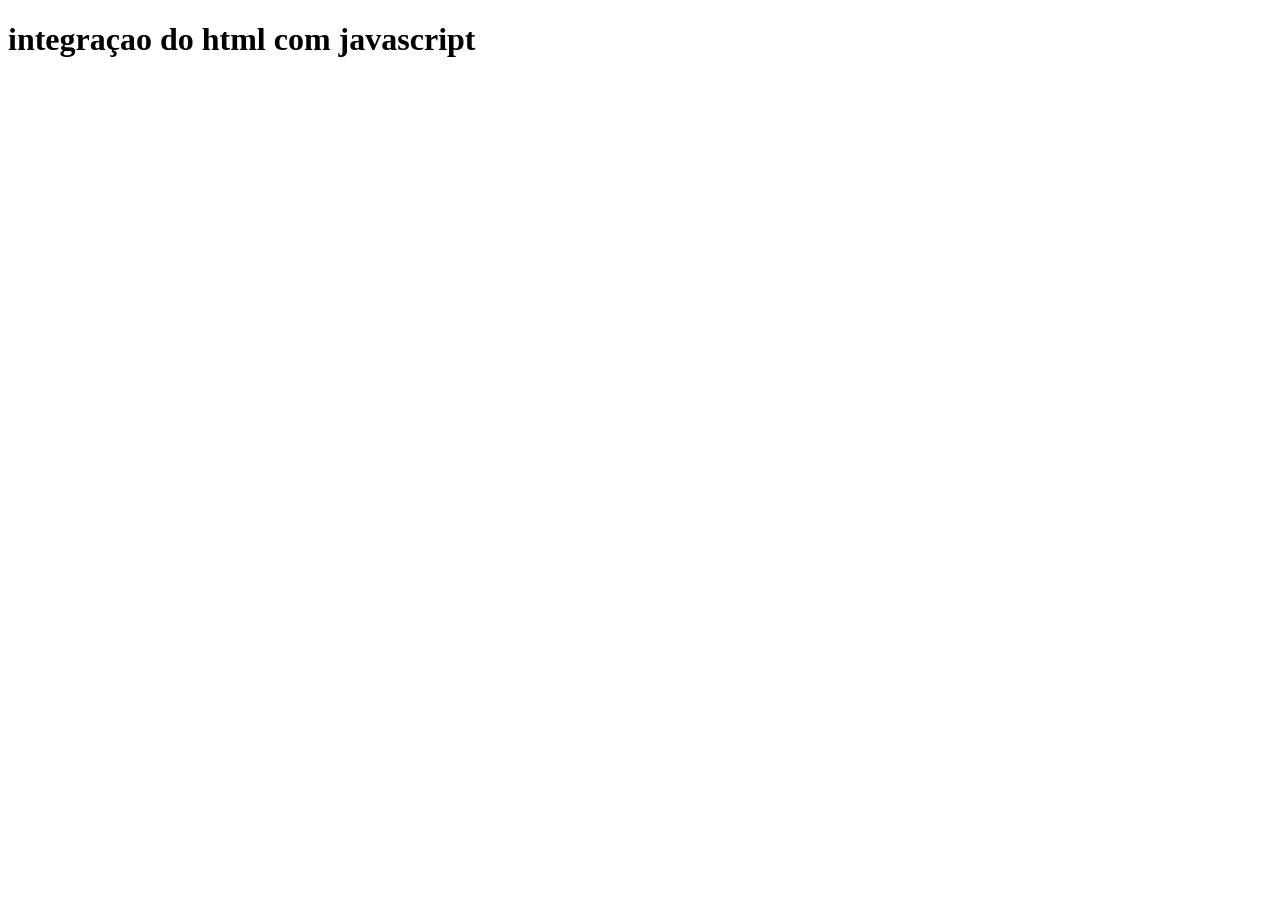
<file: REVISAO.HTML>
<!DOCTYPE html>
<html lang="pt-BR">
<head>
    <meta charset="UTF-8">
    <meta name="viewport" content="width=device-width, initial-scale=1.0">
    <title>REvisao de js</title>
</head>
<body>
    <h1> integraçao do html  com javascript </h1>
</body>
</html>
</file>
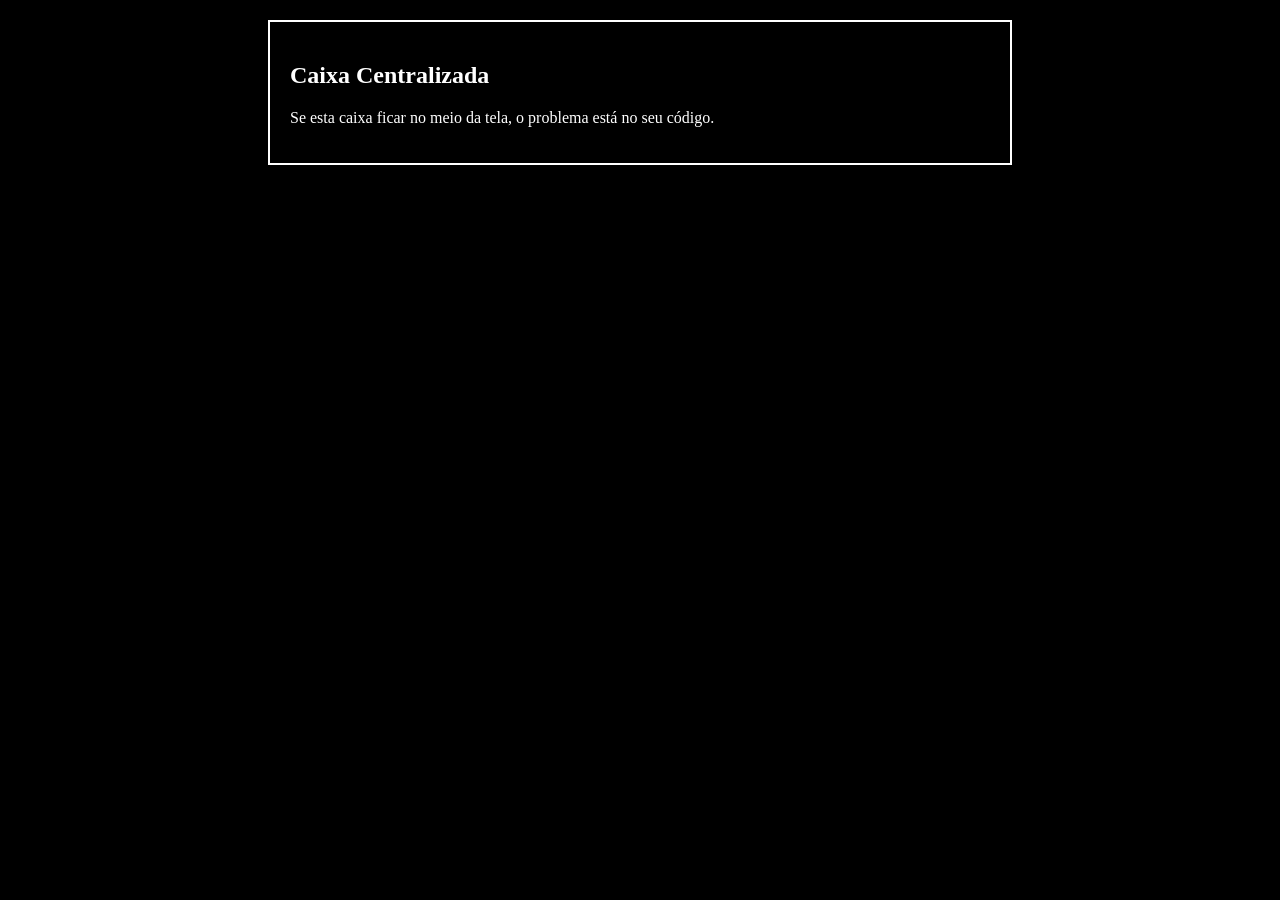
<file: testes.html>
<!DOCTYPE html>
<html>
<head>
    <title>Teste</title>
</head>

<body style="background:black; color:white;">

<div style="width:700px; margin:20px auto; border:2px solid white; padding:20px;">
    <h2>Caixa Centralizada</h2>
    <p>Se esta caixa ficar no meio da tela, o problema está no seu código.</p>
</div>

</body>
</html>
</file>
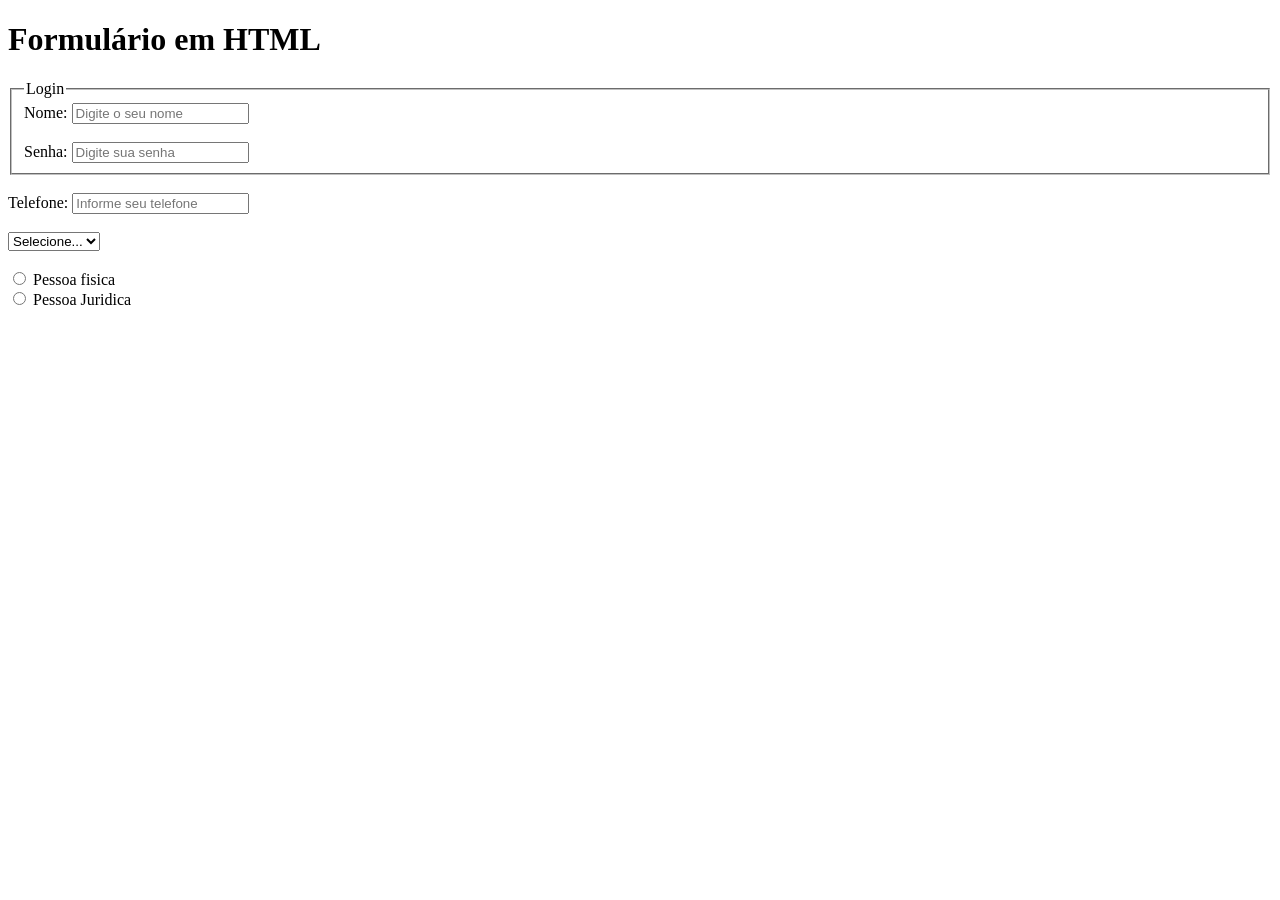
<file: exaulas/form.html>
<!doctype html>
<html lang="pt-BR">
  <head>
    <meta charset="UTF-8" />
    <meta name="viewport" content="width=device-width, initial-scale=1.0" />
    <title>Formulário</title>
  </head>
  <body>
    <h1>Formulário em HTML</h1>

    <form method="post">
      <fieldset>
        <legend>Login</legend>
        <label for="nome">Nome:</label>
        <input
          type="text"
          name="nome"
          id="nome"
          placeholder="Digite o seu nome"
          required
        />
        <br />
        <br />

        <label for="senha">Senha:</label>
        <input
          type="password"
          name="senha"
          id="senha"
          placeholder="Digite sua senha"
        />
      </fieldset>
      <br /><label for="tel">Telefone:</label>
      <input
        type="tel"
        name="tel"
        id="tel"
        placeholder="Informe seu telefone"
      />
      <br />
      <br />
      <select name="category" id="input-category">
        <option value="">Selecione...</option>
        <option value="eletronicos">Eletrônicos</option>
        <option value="moda">Moda</option>
        <option value="ti" >Tecnologia</option>
      </select>

      <br /><br />
      <input type="radio" name="client-type" id="radio-pf" value="pf" >
      <label for="radio-pf">Pessoa fisica</label>
      <br>
      <input type="radio" name="client-type" id="radio-pj" value="pj" >
      <label for="radio-pf">Pessoa Juridica</label>
    </form>
  </body>
</html>
</file>
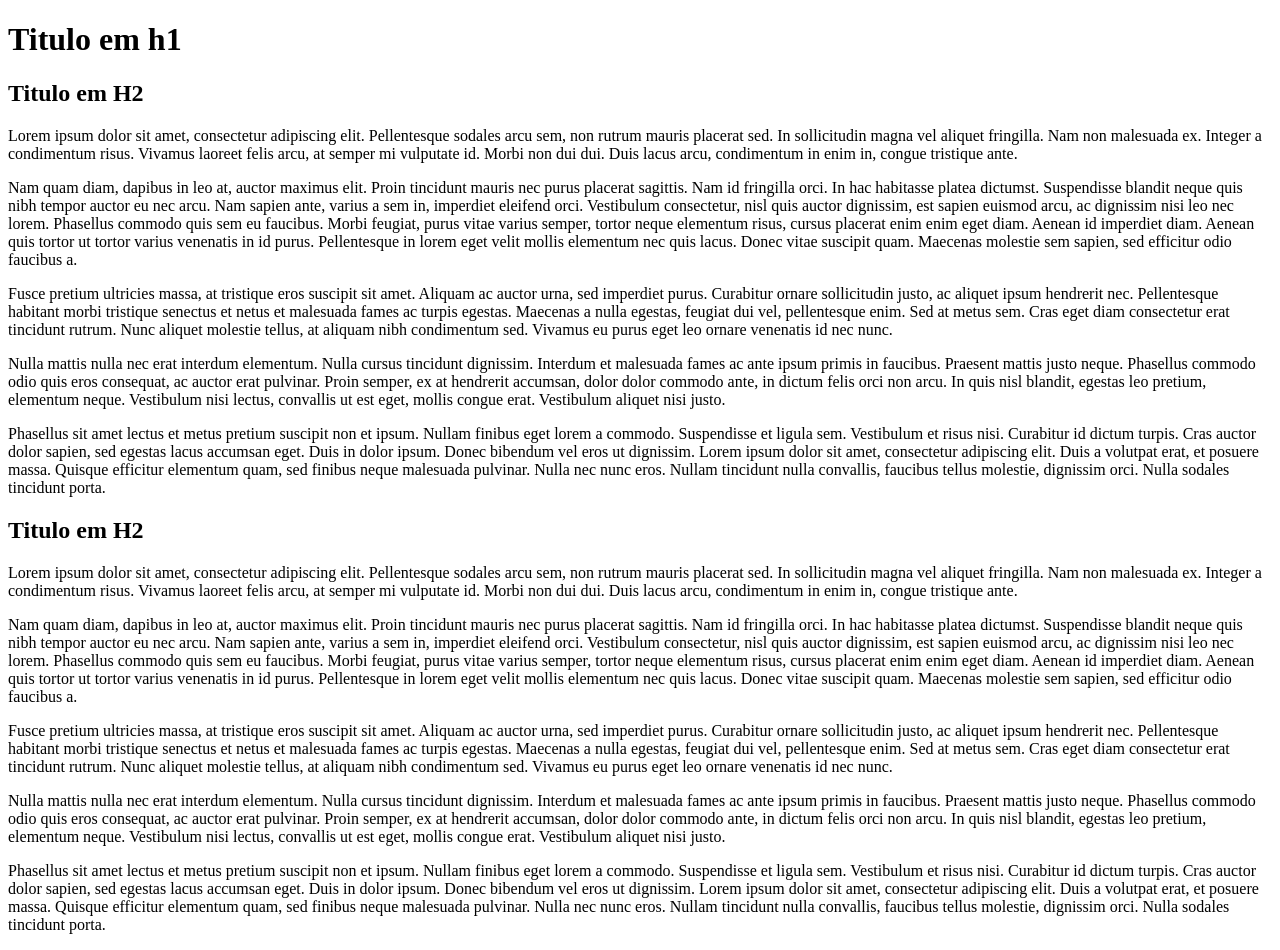
<file: exaulas/introcss.html>
<!DOCTYPE html>
<html lang="en">
<head>
    <meta charset="UTF-8">
    <meta name="viewport" content="width=device-width, initial-scale=1.0">
    <title>Introduçao ao CSS</title>
</head>
<body>
    
    <H1> Titulo em h1 </H1>
    <H2> Titulo em  H2 </H2>

<p id="intro"> 
    Lorem ipsum dolor sit amet, consectetur adipiscing elit. Pellentesque sodales arcu sem, non rutrum mauris placerat sed. In sollicitudin magna vel aliquet fringilla. Nam non malesuada ex. Integer a condimentum risus. Vivamus laoreet felis arcu, at semper mi vulputate id. Morbi non dui dui. Duis lacus arcu, condimentum in enim in, congue tristique ante.</p>

<p class="Azul">
    Nam quam diam, dapibus in leo at, auctor maximus elit. Proin tincidunt mauris nec purus placerat sagittis. Nam id fringilla orci. In hac habitasse platea dictumst. Suspendisse blandit neque quis nibh tempor auctor eu nec arcu. Nam sapien ante, varius a sem in, imperdiet eleifend orci. Vestibulum consectetur, nisl quis auctor dignissim, est sapien euismod arcu, ac dignissim nisi leo nec lorem. Phasellus commodo quis sem eu faucibus. Morbi feugiat, purus vitae varius semper, tortor neque elementum risus, cursus placerat enim enim eget diam. Aenean id imperdiet diam. Aenean quis tortor ut tortor varius venenatis in id purus. Pellentesque in lorem eget velit mollis elementum nec quis lacus. Donec vitae suscipit quam. Maecenas molestie sem sapien, sed efficitur odio faucibus a.</p>

<p>Fusce pretium ultricies massa, at tristique eros suscipit sit amet. Aliquam ac auctor urna, sed imperdiet purus. Curabitur ornare sollicitudin justo, ac aliquet ipsum hendrerit nec. Pellentesque habitant morbi tristique senectus et netus et malesuada fames ac turpis egestas. Maecenas a nulla egestas, feugiat dui vel, pellentesque enim. Sed at metus sem. Cras eget diam consectetur erat tincidunt rutrum. Nunc aliquet molestie tellus, at aliquam nibh condimentum sed. Vivamus eu purus eget leo ornare venenatis id nec nunc.</p>

<p>Nulla mattis nulla nec erat interdum elementum. Nulla cursus tincidunt dignissim. Interdum et malesuada fames ac ante ipsum primis in faucibus. Praesent mattis justo neque. Phasellus commodo odio quis eros consequat, ac auctor erat pulvinar. Proin semper, ex at hendrerit accumsan, dolor dolor commodo ante, in dictum felis orci non arcu. In quis nisl blandit, egestas leo pretium, elementum neque. Vestibulum nisi lectus, convallis ut est eget, mollis congue erat. Vestibulum aliquet nisi justo.</p>

<p>Phasellus sit amet lectus et metus pretium suscipit non et ipsum. Nullam finibus eget lorem a commodo. Suspendisse et ligula sem. Vestibulum et risus nisi. Curabitur id dictum turpis. Cras auctor dolor sapien, sed egestas lacus accumsan eget. Duis in dolor ipsum. Donec bibendum vel eros ut dignissim. Lorem ipsum dolor sit amet, consectetur adipiscing elit. Duis a volutpat erat, et posuere massa. Quisque efficitur elementum quam, sed finibus neque malesuada pulvinar. Nulla nec nunc eros. Nullam tincidunt nulla convallis, faucibus tellus molestie, dignissim orci. Nulla sodales tincidunt porta.</p>

<H2> Titulo em H2 </H2>

<p> Lorem ipsum dolor sit amet, consectetur adipiscing elit. Pellentesque sodales arcu sem, non rutrum mauris placerat sed. In sollicitudin magna vel aliquet fringilla. Nam non malesuada ex. Integer a condimentum risus. Vivamus laoreet felis arcu, at semper mi vulputate id. Morbi non dui dui. Duis lacus arcu, condimentum in enim in, congue tristique ante.

<p>Nam quam diam, dapibus in leo at, auctor maximus elit. Proin tincidunt mauris nec purus placerat sagittis. Nam id fringilla orci. In hac habitasse platea dictumst. Suspendisse blandit neque quis nibh tempor auctor eu nec arcu. Nam sapien ante, varius a sem in, imperdiet eleifend orci. Vestibulum consectetur, nisl quis auctor dignissim, est sapien euismod arcu, ac dignissim nisi leo nec lorem. Phasellus commodo quis sem eu faucibus. Morbi feugiat, purus vitae varius semper, tortor neque elementum risus, cursus placerat enim enim eget diam. Aenean id imperdiet diam. Aenean quis tortor ut tortor varius venenatis in id purus. Pellentesque in lorem eget velit mollis elementum nec quis lacus. Donec vitae suscipit quam. Maecenas molestie sem sapien, sed efficitur odio faucibus a.</p>

<p>Fusce pretium ultricies massa, at tristique eros suscipit sit amet. Aliquam ac auctor urna, sed imperdiet purus. Curabitur ornare sollicitudin justo, ac aliquet ipsum hendrerit nec. Pellentesque habitant morbi tristique senectus et netus et malesuada fames ac turpis egestas. Maecenas a nulla egestas, feugiat dui vel, pellentesque enim. Sed at metus sem. Cras eget diam consectetur erat tincidunt rutrum. Nunc aliquet molestie tellus, at aliquam nibh condimentum sed. Vivamus eu purus eget leo ornare venenatis id nec nunc.</p>

<p>Nulla mattis nulla nec erat interdum elementum. Nulla cursus tincidunt dignissim. Interdum et malesuada fames ac ante ipsum primis in faucibus. Praesent mattis justo neque. Phasellus commodo odio quis eros consequat, ac auctor erat pulvinar. Proin semper, ex at hendrerit accumsan, dolor dolor commodo ante, in dictum felis orci non arcu. In quis nisl blandit, egestas leo pretium, elementum neque. Vestibulum nisi lectus, convallis ut est eget, mollis congue erat. Vestibulum aliquet nisi justo.</p>

<p>Phasellus sit amet lectus et metus pretium suscipit non et ipsum. Nullam finibus eget lorem a commodo. Suspendisse et ligula sem. Vestibulum et risus nisi. Curabitur id dictum turpis. Cras auctor dolor sapien, sed egestas lacus accumsan eget. Duis in dolor ipsum. Donec bibendum vel eros ut dignissim. Lorem ipsum dolor sit amet, consectetur adipiscing elit. Duis a volutpat erat, et posuere massa. Quisque efficitur elementum quam, sed finibus neque malesuada pulvinar. Nulla nec nunc eros. Nullam tincidunt nulla convallis, faucibus tellus molestie, dignissim orci. Nulla sodales tincidunt porta.</p>


</body>
</html>
</file>
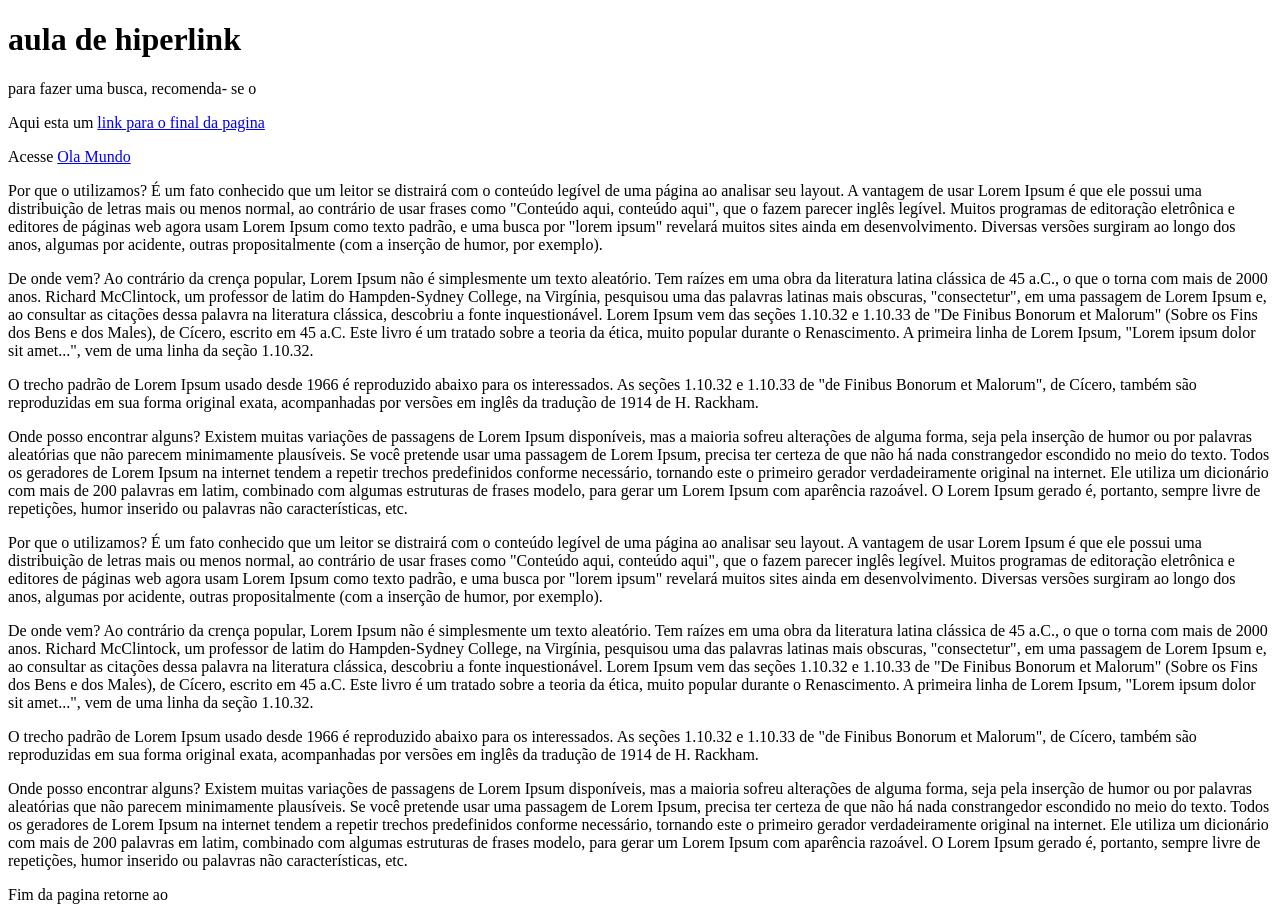
<file: exaulas/link.html>
<!DOCTYPE html>
<html lang="pt-BR">
<head>
    <meta charset="UTF-8">
    <meta name="viewport" content="width=device-width, initial-scale=1.0">
    <title>Document</title>
</head>
<body>
    <h1> aula de hiperlink </h1>

    <p> para fazer uma busca, recomenda- se o <a href="https://www.google.com/" target="_blank" title="site de busca"></a> </p>
        
<p> Aqui esta um <a href ="#final">link para o final da pagina</a></p>

<p> Acesse  <a href="#final"> Ola Mundo </a>


<P>Por que o utilizamos?
É um fato conhecido que um leitor se distrairá com o conteúdo legível de uma página ao analisar seu layout. A vantagem de usar Lorem Ipsum é que ele possui uma distribuição de letras mais ou menos normal, ao contrário de usar frases como "Conteúdo aqui, conteúdo aqui", que o fazem parecer inglês legível. Muitos programas de editoração eletrônica e editores de páginas web agora usam Lorem Ipsum como texto padrão, e uma busca por "lorem ipsum" revelará muitos sites ainda em desenvolvimento. Diversas versões surgiram ao longo dos anos, algumas por acidente, outras propositalmente (com a inserção de humor, por exemplo).
</p>     

<p>De onde vem?
Ao contrário da crença popular, Lorem Ipsum não é simplesmente um texto aleatório. Tem raízes em uma obra da literatura latina clássica de 45 a.C., o que o torna com mais de 2000 anos. Richard McClintock, um professor de latim do Hampden-Sydney College, na Virgínia, pesquisou uma das palavras latinas mais obscuras, "consectetur", em uma passagem de Lorem Ipsum e, ao consultar as citações dessa palavra na literatura clássica, descobriu a fonte inquestionável. Lorem Ipsum vem das seções 1.10.32 e 1.10.33 de "De Finibus Bonorum et Malorum" (Sobre os Fins dos Bens e dos Males), de Cícero, escrito em 45 a.C. Este livro é um tratado sobre a teoria da ética, muito popular durante o Renascimento. A primeira linha de Lorem Ipsum, "Lorem ipsum dolor sit amet...", vem de uma linha da seção 1.10.32.
</p>
<p>O trecho padrão de Lorem Ipsum usado desde 1966 é reproduzido abaixo para os interessados. As seções 1.10.32 e 1.10.33 de "de Finibus Bonorum et Malorum", de Cícero, também são reproduzidas em sua forma original exata, acompanhadas por versões em inglês da tradução de 1914 de H. Rackham.
</p>
<p>Onde posso encontrar alguns?
Existem muitas variações de passagens de Lorem Ipsum disponíveis, mas a maioria sofreu alterações de alguma forma, seja pela inserção de humor ou por palavras aleatórias que não parecem minimamente plausíveis. Se você pretende usar uma passagem de Lorem Ipsum, precisa ter certeza de que não há nada constrangedor escondido no meio do texto. Todos os geradores de Lorem Ipsum na internet tendem a repetir trechos predefinidos conforme necessário, tornando este o primeiro gerador verdadeiramente original na internet. Ele utiliza um dicionário com mais de 200 palavras em latim, combinado com algumas estruturas de frases modelo, para gerar um Lorem Ipsum com aparência razoável. O Lorem Ipsum gerado é, portanto, sempre livre de repetições, humor inserido ou palavras não características, etc.
    </p>

<P>Por que o utilizamos?
É um fato conhecido que um leitor se distrairá com o conteúdo legível de uma página ao analisar seu layout. A vantagem de usar Lorem Ipsum é que ele possui uma distribuição de letras mais ou menos normal, ao contrário de usar frases como "Conteúdo aqui, conteúdo aqui", que o fazem parecer inglês legível. Muitos programas de editoração eletrônica e editores de páginas web agora usam Lorem Ipsum como texto padrão, e uma busca por "lorem ipsum" revelará muitos sites ainda em desenvolvimento. Diversas versões surgiram ao longo dos anos, algumas por acidente, outras propositalmente (com a inserção de humor, por exemplo).
</p>

<p>De onde vem?
Ao contrário da crença popular, Lorem Ipsum não é simplesmente um texto aleatório. Tem raízes em uma obra da literatura latina clássica de 45 a.C., o que o torna com mais de 2000 anos. Richard McClintock, um professor de latim do Hampden-Sydney College, na Virgínia, pesquisou uma das palavras latinas mais obscuras, "consectetur", em uma passagem de Lorem Ipsum e, ao consultar as citações dessa palavra na literatura clássica, descobriu a fonte inquestionável. Lorem Ipsum vem das seções 1.10.32 e 1.10.33 de "De Finibus Bonorum et Malorum" (Sobre os Fins dos Bens e dos Males), de Cícero, escrito em 45 a.C. Este livro é um tratado sobre a teoria da ética, muito popular durante o Renascimento. A primeira linha de Lorem Ipsum, "Lorem ipsum dolor sit amet...", vem de uma linha da seção 1.10.32.
</p>
<p>O trecho padrão de Lorem Ipsum usado desde 1966 é reproduzido abaixo para os interessados. As seções 1.10.32 e 1.10.33 de "de Finibus Bonorum et Malorum", de Cícero, também são reproduzidas em sua forma original exata, acompanhadas por versões em inglês da tradução de 1914 de H. Rackham.
</p>
<p>Onde posso encontrar alguns?
Existem muitas variações de passagens de Lorem Ipsum disponíveis, mas a maioria sofreu alterações de alguma forma, seja pela inserção de humor ou por palavras aleatórias que não parecem minimamente plausíveis. Se você pretende usar uma passagem de Lorem Ipsum, precisa ter certeza de que não há nada constrangedor escondido no meio do texto. Todos os geradores de Lorem Ipsum na internet tendem a repetir trechos predefinidos conforme necessário, tornando este o primeiro gerador verdadeiramente original na internet. Ele utiliza um dicionário com mais de 200 palavras em latim, combinado com algumas estruturas de frases modelo, para gerar um Lorem Ipsum com aparência razoável. O Lorem Ipsum gerado é, portanto, sempre livre de repetições, humor inserido ou palavras não características, etc.
    </p>


    <p id="final"> Fim da pagina
    retorne ao <a href="#inicio"</p>

</body>
</html>
</file>
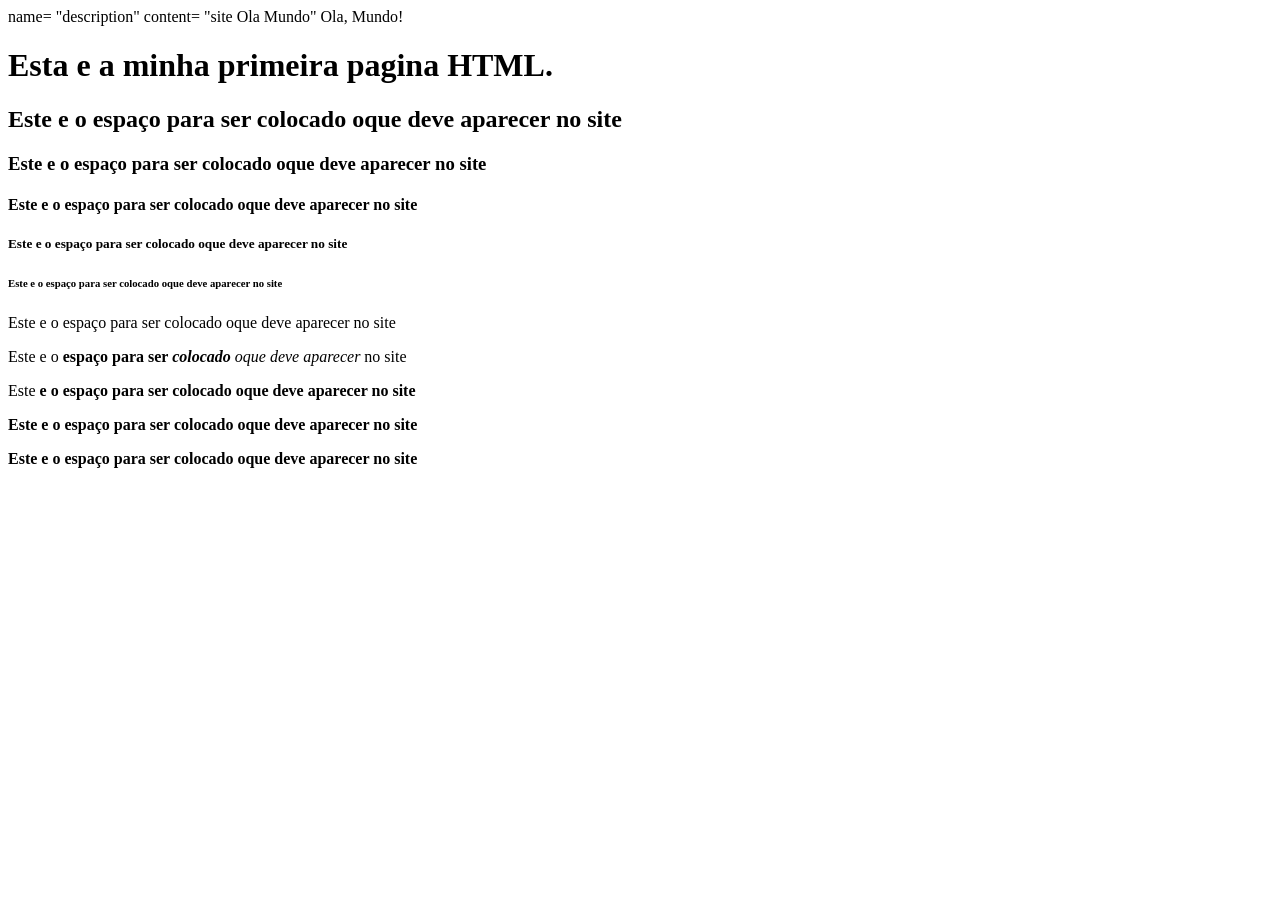
<file: exaulas/olamundo.html>
<!DOCTYPE html>
<html lang="en">
<head>
    <meta charset="UTF-8">
    <meta name="viewport" content="width=device-width, initial-scale=1.0">
    <meta> name= "description" content= "site Ola Mundo"
    <title>Ola, Mundo! nathan </title>
</head>
<body>
    Ola, Mundo! <br> <!-- Comentario-->
    <!--- kosvboifgbobnfobdgbpdovmsfbpfmbfx-->

    <h1>Esta e a minha primeira pagina HTML.</h1> 

    <h2>Este  e o espaço para ser colocado oque deve aparecer no site</h2>
    <h3>Este  e o espaço para ser colocado oque deve aparecer no site</h3>
    <h4>Este  e o espaço para ser colocado oque deve aparecer no site</h4>
    <h5>Este  e o espaço para ser colocado oque deve aparecer no site</h5>
    <h6>Este  e o espaço para ser colocado oque deve aparecer no site</h6>
    <h7>Este  e o espaço para ser colocado oque deve aparecer no site</h7>
</p>Este  e o <b>espaço para ser <i>colocado</b> oque deve aparecer</i> no site</body> </html> </p>
</p>Este  <b>e o espaço para<B> ser colocado oque deve aparecer no site</p>
    </p>Este  e o espaço para ser colocado oque deve aparecer no site</p>
    </p>Este  e o espaço para ser colocado oque deve aparecer no site</p>
</body>
</html>
</file>
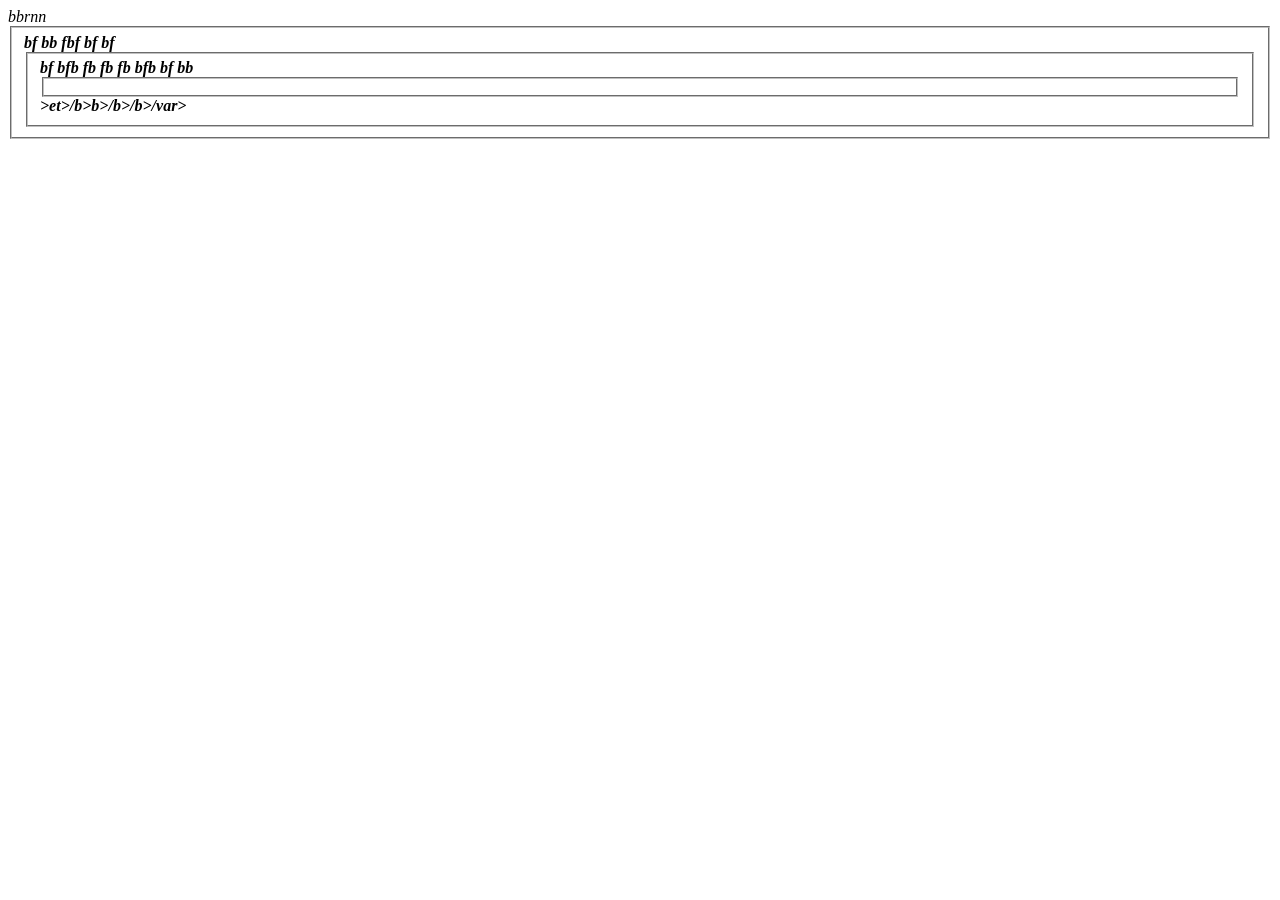
<file: exaulas/semantico.html>
<!DOCTYPE html>
<html lang="en">
<head>
    <meta charset="UTF-8">
    <meta name="viewport" content="width=  , initial-scale=1.0">
    <title>Document</title>
</head>
<body>
    
</body>
</html> 
<var>bbrnn
    <var><b><b><b><fieldset>bf
        bb
        fbf
        bf
        bf
        <b><fieldset><b>bf
            <b>bfb
                fb
                fb
                <b>fb
                    bfb
                    bf
                    <b>bb
                        <fieldset></fieldset>>et>/b>b>/b>/b>/var>
</file>
